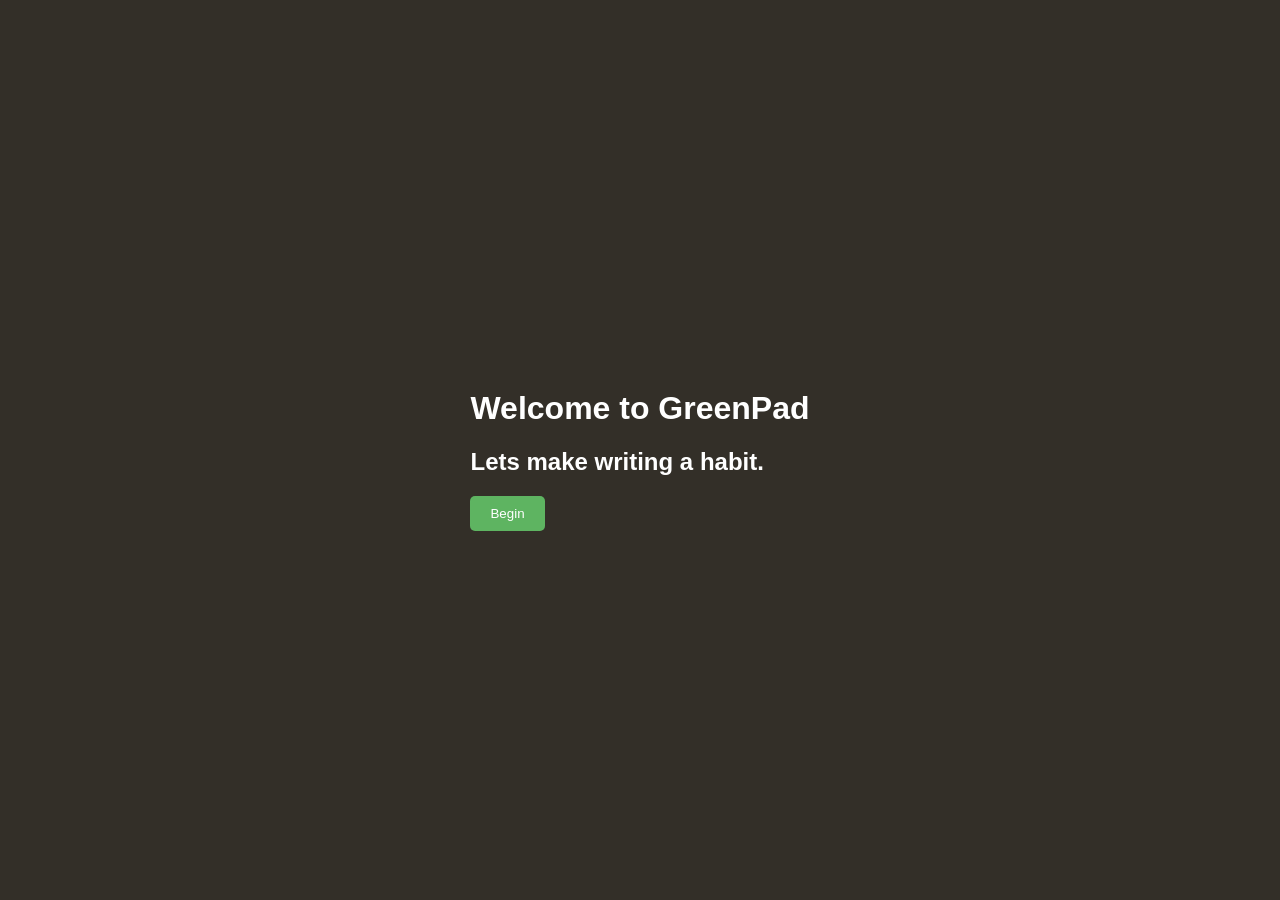
<file: index.html>
<!DOCTYPE html>
<html lang="en">
  <head>
    <meta charset="UTF-8" />
    <meta name="viewport" content="width=device-width, initial-scale=1.0" />
    <title>Start</title>
    <link rel="stylesheet" href="css/style.css" />
    <script src="js/script.js"></script>
  </head>
  <body>
    <div class="setupQuestions">
      <div id="question1" class="question-container active">
        <h1>Welcome to GreenPad</h1>
        <h2>Lets make writing a habit.</h2>
        <button class="button" data-next="1,2">Begin</button>
      </div>

      <div id="question2" class="question-container">
        <h2>Does your writing have a due date?</h2>
        <button
          class="button"
          data-input="Yes,dueDateStatus" data-next="2,3"
        >
          Yes
        </button>
        <button
          class="button"
          data-input="No,dueDateStatus" data-next="2,4"
        >
          No
        </button>
      </div>

      <div id="question3" class="question-container">
        <h2>When is your writing due?</h2>
        <input
          type="range"
          id="dueDate"
          min="1"
          max="365"
          step="1"
          value="45"
        />
        <p>Due in: <span id="dueDateValue">45</span> days</p>
        <button
          class="button"
          data-input="dueDateValue,dueDate" data-next="3,5"
        >
          Set Days
        </button>
      </div>

      <div id="question4" class="question-container">
        <h2>How many words do you want to write per day?</h2>
        <input
          type="range"
          id="dailyWords"
          min="5"
          max="2000"
          step="5"
          value="300"
        />
        <p>Goal: <span id="dailyWordsValue">300</span> words</p>
        <a
          href="greenpad.html"
          id="startWritingBtn"
          data-input="dailyWordsValue,dailyWords"
          class="button"
          >Let's Start Writing</a
        >
      </div>

      <div id="question5" class="question-container">
        <h2>How many words are your writing?</h2>
        <input
          type="range"
          id="totalWords"
          min="50"
          max="10000"
          step="10"
          value="1200"
        />
        <p><span id="totalWordsValue">1200</span> words</p>
        <button
          class="button"
          data-input="totalWordsValue,totalCount" data-next="5,6" data-calculate="dueDateValue,totalWordValue"
        >
          Set Word Count
        </button>
      </div>

      <div id="question6" class="question-container">
        <h2 id="wordCountMessage">
          You'll need to write <span id="dailyWords"></span> words a day to
          finish your esssay in
          <span id="dueDateValue"></span> days.
        </h2>
        <a
          href="greenpad.html"
          id="startWritingBtn"
          data-input="dailyWordsValue,dailyWords"
          class="button"
          >Let's Start Writing</a
        >
      </div>
    </div>
  </body>
</html>
</file>
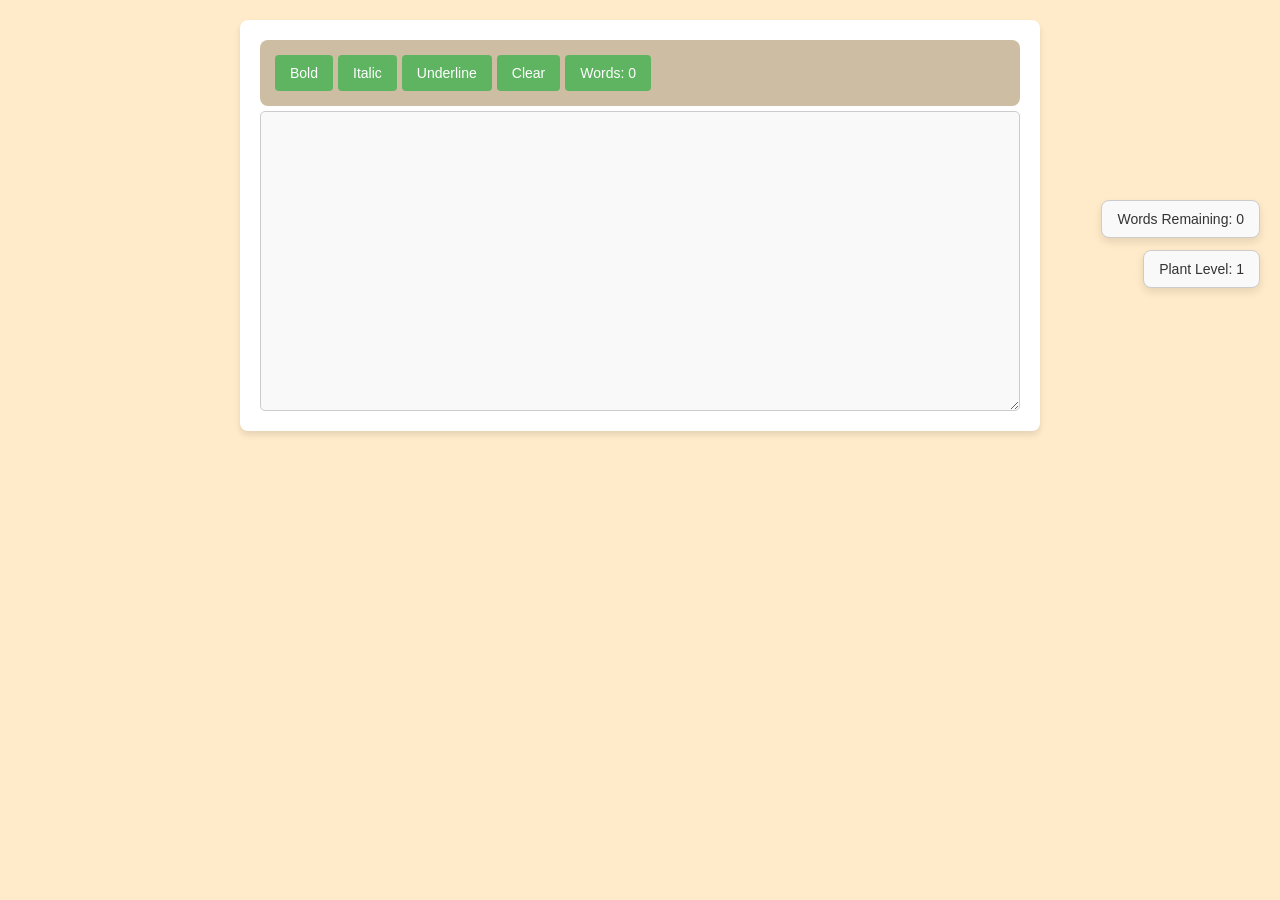
<file: greenpad.html>
<!DOCTYPE html>
<html lang="en">
  <head>
    <meta charset="UTF-8" />
    <meta name="viewport" content="width=device-width, initial-scale=1.0" />
    <title>GreenPad</title>
    <link rel="stylesheet" href="css/style.css" />
    <script src="js/script.js"></script>
  </head>
  <body>
    <div class="container-middle">
      <div class="toolbar">
        <button onclick="document.execCommand('bold')">Bold</button>
        <button onclick="document.execCommand('italic')">Italic</button>
        <button onclick="document.execCommand('underline')">Underline</button>
        <button onclick="clearText()">Clear</button>
        <div id="liveWordCount" class="word-count">Words: 0</div>
      </div>
      <div id="editor" contenteditable="true" class="editor"></div>
    </div>

    <div class="container-left">
      <div id="documents"></div>
    </div>

    <div class="container-right">
      <div id="wordCounter">
        <span id="wordCount"></span>
      </div>
      <div id="levelCounter">
        <span id="plantLevel"></span>
      </div>
    </div>
  </body>
</html>
</file>
<file: css/style.css>
/* Apply box-sizing to all elements */
* {
    box-sizing: border-box;
}

body {
    font-family: Arial, sans-serif;
    margin: 0;
    padding: 0;
    background-color: rgb(255, 235, 201);
    color: rgb(56, 56, 56);
}

h1 {
    color: white;
}

h2 {
    color: white;
}

p {
    color: white;
}

.container-middle {
    max-width: 800px;
    margin: 20px auto;
    padding: 20px;
    background: #ffffff;
    box-shadow: 0 4px 6px rgba(0, 0, 0, 0.1);
    border-radius: 8px;
}

.toolbar {
    display: flex;
    gap: 5px;
    flex-wrap: wrap;
    margin-bottom: 5px;
    padding: 15px;
    background-color: rgb(204, 189, 163);
    border-radius: 8px;
}

.toolbar button {
    background-color: #5eb461;
    color: white;
    border: none;
    border-radius: 4px;
    padding: 10px 15px;
    font-size: 14px;
    cursor: pointer;
    transition: background-color 0.5s ease;
}

.word-count {
    background-color: #5eb461;
    color: white;
    border: none;
    border-radius: 4px;
    padding: 10px 15px;
    font-size: 14px;
    cursor: default;
    transition: background-color 0.5s ease;
}

.toolbar button:hover {
    background-color: #45a049;
}

.editor {
    width: 100%;
    min-height: 300px;
    padding: 10px;
    border: 1px solid #ccc;
    border-radius: 5px;
    background-color: #f9f9f9;
    /* make adaptable later */
    font-size: 16px; 
    line-height: 1.25;
    outline: none;
    overflow-y: auto;
    resize: vertical;
}

.editor:focus {
    border-color: #5eb461;
    box-shadow: 0 0 5px #45a049;
}


#wordCounter {
    position: fixed;
    top: 200px;
    right: 20px;
    background-color: #f9f9f9;
    padding: 10px 15px;
    border: 1px solid #ccc;
    border-radius: 8px;
    box-shadow: 0 4px 8px rgba(0, 0, 0, 0.1);
    font-family: Arial, sans-serif;
    font-size: 14px;
    color: #333;
    z-index: 1000;
}

#levelCounter {
    position: fixed;
    top: 250px;
    right: 20px;
    background-color: #f9f9f9;
    padding: 10px 15px;
    border: 1px solid #ccc;
    border-radius: 8px;
    box-shadow: 0 4px 8px rgba(0, 0, 0, 0.1);
    font-family: Arial, sans-serif;
    font-size: 14px;
    color: #333;
    z-index: 1000;
}

.setupQuestions {
    position: fixed;
    top: 0;
    left: 0;
    width: 100%;
    height: 100%;
    background-color: rgba(0, 0, 0, 0.8); /* Transparent background */
    z-index: 1000; /* On top of other elements */
    display: flex; /* Add this line to enable Flexbox */
    justify-content: center;
    align-items: center;
}

.setupQuestions-content {
    background-color: #fff;
    padding: 20px;
    border-radius: 8px;
    box-shadow: 0 4px 8px rgba(0, 0, 0, 0.2);
    text-align: center;
    width: 300px;
}

.question-container {
    display: none;
}
.question-container.active {
    display: block;
}

.modal {
    position: fixed;
    top: 0;
    left: 0;
    width: 100%;
    height: 100%;
    background-color: rgba(0, 0, 0, 0.8); /* Transparent background */
    z-index: 1000; /* On top of other elements */
    justify-content: center;
    align-items: center;
}

.modal-content {
    background-color: #fff;
    padding: 20px;
    border-radius: 8px;
    box-shadow: 0 4px 8px rgba(0, 0, 0, 0.2);
    text-align: center;
    width: 300px;
}

/* Style the slider */
input[type="range"] {
    -webkit-appearance: none; /* Remove default styling */
    width: 100%;
    height: 8px;
    border-radius: 5px;
    background: linear-gradient(to right, #5eb461 0%, #5eb461 15%, #d3d3d3 15%, #d3d3d3 100%);
    outline: none;
    transition: background 0.3s;
}

input[type="range"]::-webkit-slider-thumb {
    -webkit-appearance: none; /* Remove default thumb styling */
    appearance: none;
    width: 20px;
    height: 20px;
    border-radius: 50%;
    background: #45a049;
    cursor: pointer;
}

input[type="range"]::-moz-range-thumb {
    width: 20px;
    height: 20px;
    border-radius: 50%;
    background: #45a049;
    cursor: pointer;
}

#sliderValue {
    font-weight: bold;
    color: #5eb461;
}

.button {
    background-color: #5eb461;
    color: white;
    padding: 10px 20px;
    border: none;
    border-radius: 5px;
    cursor: pointer;
    transition: background-color 0.5s ease;
}

.button:hover {
    background-color: #45a049;
}
</file>
